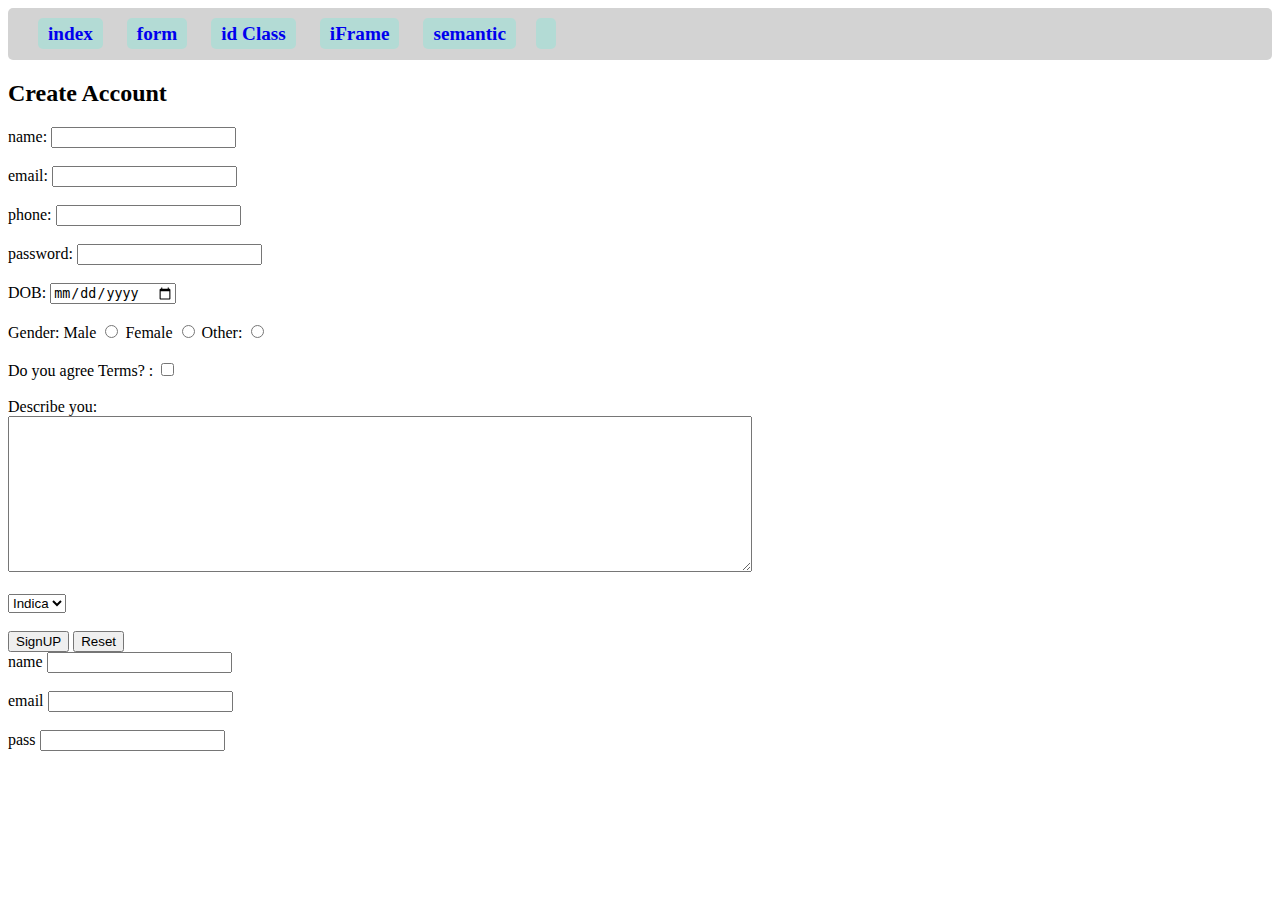
<file: forms.html>
<!DOCTYPE html>
<html lang="en">
<head>
    <meta charset="UTF-8">
    <meta name="viewport" content="width=device-width, initial-scale=1.0">
    <title>Forms</title>
    <link rel="stylesheet" href="index.css">
</head>
<body>
    <div class="top1">
        <a href="index.html" class="top">index</a>
        <a href="forms.html" class="top">form</a>
        <a href="idClass.html" class="top">id Class</a>
        <a href="iframe.html" class="top">iFrame</a>
        <a href="semantic.html" class="top">semantic</a>
        <a href="" class="top"></a>
        </div>
    <h2>Create Account</h2>
    <span>
    <form action="backend.php">
    <div>
      name:   <input type="text" name="myname">
    </div>
    <br>
    <div>
        email:
        <input type="email" name="myemail" id="">
    </div>
    <br>
    <div>
        phone: <input type="text" name="mynumber" id="">
    </div>
    <br>
    <div>
       password: <input type="password" name="mypassword" id="">
    </div>
    <br>
    <div>
        DOB: <input type="date" name="mydate" id="">
    </div>
    <br>
    <div>
       Gender: Male <input type="radio" name="Mygender" id=""> Female <input type="radio" name="Mygender" id="">
       Other: <input type="radio" name="Mygender" id="">
    </div>
    <br>
    <div>
       Do you agree Terms? : <input type="checkbox" name="mycheckbox" id="">
    </div>
    <br>
    <div>
        Describe you: <br> <textarea name="mytext" id="" cols="90" rows="10"></textarea>
    </div>
    <br>
    <div>
        <label for="car"></label>
        <select name="myCar" id="car">
            <option value="Indica" >Indica</option>
        <option value="swift">swift</option>
        </select>
        
    </div>
    <br>
    <div>
        <input type="submit" value="SignUP">
        <input type="reset" value="Reset">
    </div>
   
</form>
</span>
<span>
    <form action="backend.php">
        <div>
            <label for="name1">name</label>
            <input type="text" id="name1">
        </div>
        <br>
        <div>
            <label for="email1">email</label>
            <input type="email" id="email1">
        </div>
        <br>
        <div>
            <label for="name1">pass</label>
            <input type="text" id="name1">
        </div>
        <br>
    </form>

</span>

</body>
</html>
</file>
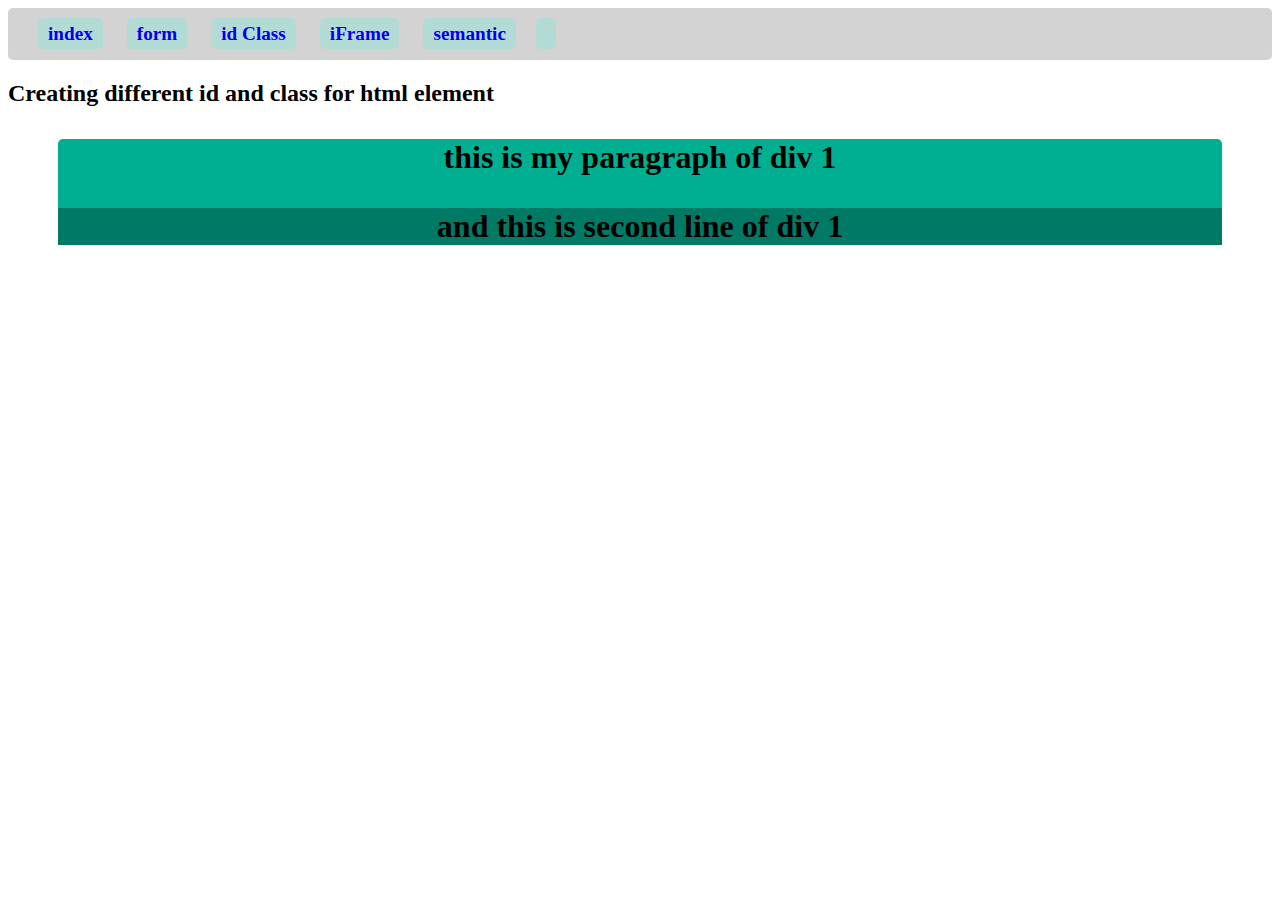
<file: idClass.html>
<!DOCTYPE html>
<html lang="en">
<head>
    <meta charset="UTF-8">
    <meta name="viewport" content="width=device-width, initial-scale=1.0">
    <title>ID AND CLASS</title>
    <link rel="stylesheet" href="index.css">
    <style>
        .color{
            background-color: #00af91;
        }
        #div1{
            text-align: center;
            font-size: 200%;
            border-radius: 5px;
            margin-top: 10px;
            margin-right: 50px;
            margin-left: 50px;
        }
        #p2{
            background-color: #007965;
            text-align: 100px;
           text-align: inherit;
        }
        p{
            text-align: center;
        }
    </style>

</head>
<body>
    <div class="top1">
        <a href="index.html" class="top">index</a>
        <a href="forms.html" class="top">form</a>
        <a href="idClass.html" class="top">id Class</a>
        <a href="iframe.html" class="top">iFrame</a>
        <a href="semantic.html" class="top">semantic</a>
        <a href="" class="top"></a>
        </div>
    <h2>Creating different id and class for html element</h2>
    <div id="div1" class="color">
        <strong> <p>this is my paragraph of div 1</p>
        <p id="p2">and this is second line of div  1</p></strong>

    </div>

    <!-- emmit -->
    <!-- shortcut for creating tags, ids and class  -->
    <!-- for class enter tag name followed by . and class name -->
    <!-- for id enter tag name and followed by # and id name and id name must be unique -->
    <div class="color2">

        
    </div>
    <div id="div2"></div>
    <div class="colo1 color2 colo3"></div>
    <div class="colo1 color2 colo3"></div>
    <div class="colo1 color2 colo3"></div>
    <div class="colo1 color2 colo3"></div>
    
</body>
</html>
</file>
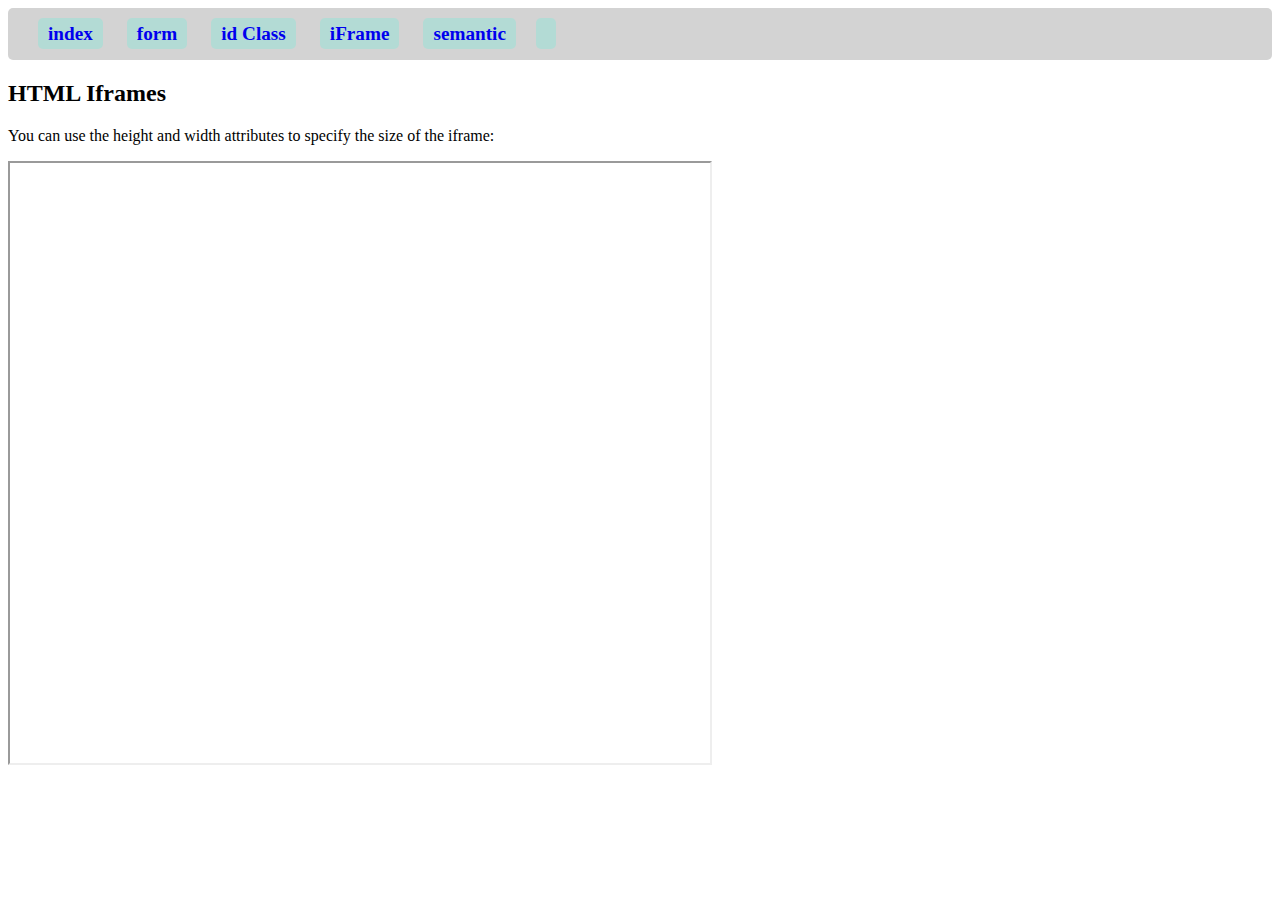
<file: iframe.html>
<!DOCTYPE html>
<html>
    <head>
        <html lang="en">
        <title>iframe</title>
        <link rel="stylesheet" href="index.css">
    </head>
<body>
    <div class="top1">
        <a href="index.html" class="top">index</a>
        <a href="forms.html" class="top">form</a>
        <a href="idClass.html" class="top">id Class</a>
        <a href="iframe.html" class="top">iFrame</a>
        <a href="semantic.html" class="top">semantic</a>
        <a href="" class="top"></a>
        </div>

<h2>HTML Iframes</h2>
<p>You can use the height and width attributes to specify the size of the iframe:</p>

<iframe src="https://mdws.in" height="600" width="700" title="Iframe Example"></iframe>

</body>
</html>
</file>
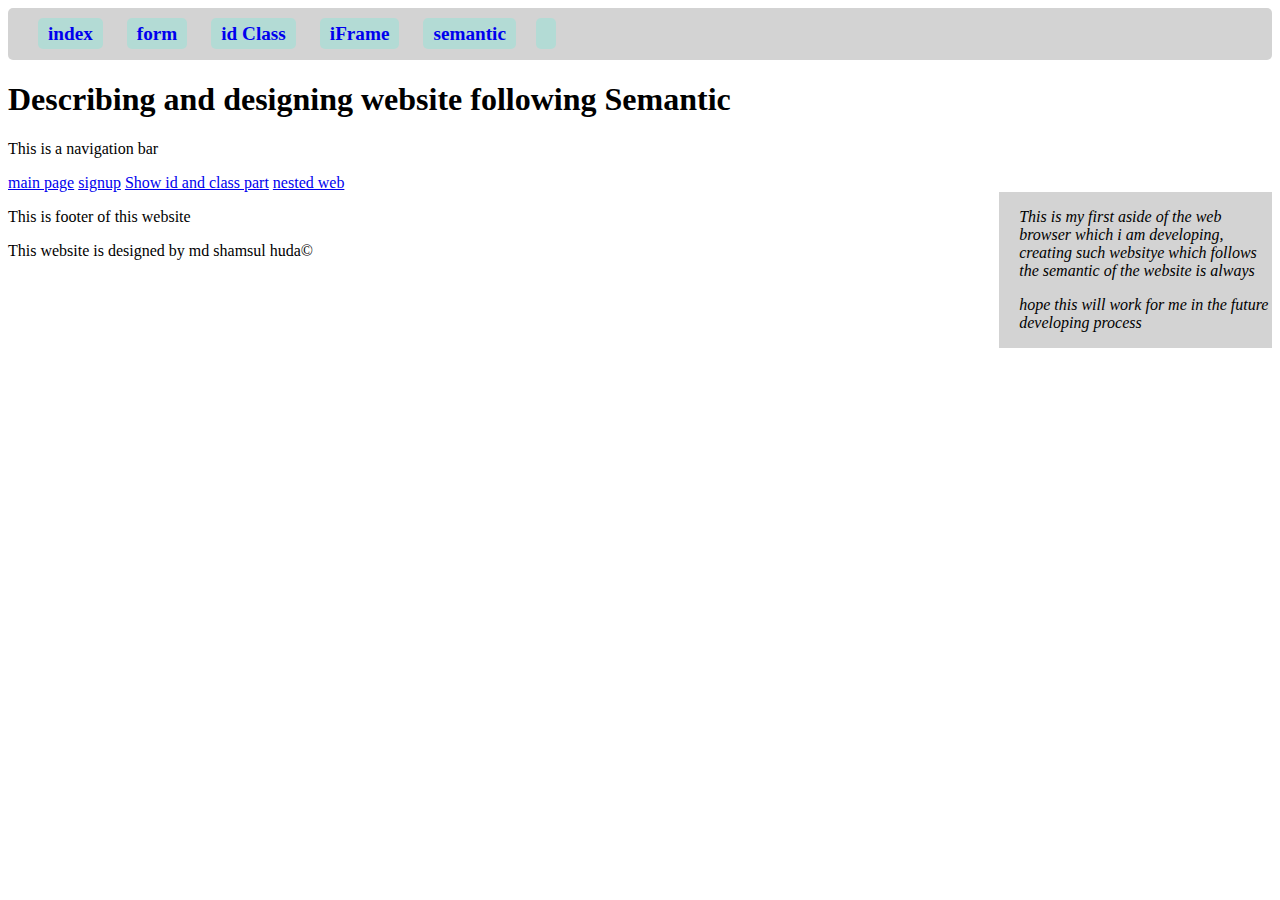
<file: semantic.html>
<!DOCTYPE html>
<html lang="en">
<head>
    <meta charset="UTF-8">
    <meta name="viewport" content="width=device-width, initial-scale=1.0">
    <title>HTml Semantic</title>

    <style>
        aside{
            width: 20%;
            margin-left: 20px;
            padding-left: 20px;
            background-color: lightgray;
            font-style: italic;
            font-family: serif;
            text-decoration-color: teal ;
            float: right;
        }
    </style>
     <link rel="stylesheet" href="index.css">
</head>
<body>
    <div class="top1">
    <a href="index.html" class="top">index</a>
    <a href="forms.html" class="top">form</a>
    <a href="idClass.html" class="top">id Class</a>
    <a href="iframe.html" class="top">iFrame</a>
    <a href="semantic.html" class="top">semantic</a>
    <a href="" class="top"></a>
    </div>

    <h1>Describing and designing website following Semantic</h1>

    <nav>
        <p>This is a navigation bar </p>
        
        <a href="index.html">main page</a>
        <a href="forms.html">signup</a>
        <a href="idClass.html">Show id and class part</a>
        <a href="iframe.html">nested web</a>
    </nav>

    <aside>
        <p>This is my first aside of the web browser which i am developing,
            creating such websitye which follows the semantic of the website is always
        </p>
        <p>
            hope this will work for me in the future developing process
        </p>
    </aside>

    <footer>
        <p>This is footer of this website</p>
        <p>This website is designed by md shamsul huda&copy;</p>
    </footer>
</body>
</html>
</file>
<file: index.css>
.top{
  margin-top: 20px;
  margin-left: 20px;
  padding-left: 10px;
  padding-right: 10px;
  padding-top: 5px;
  padding-bottom: 5px;
  background-color: rgb(179, 219, 213);
  text-align: center;
  text-decoration: none;
  font-size: larger;
  font-weight: bolder;
  border-radius: 5px;
  font-stretch: extra-expanded;
}

.top1{
  background-color: lightgray;
  border-radius: 5px;
  padding: 15px 10px 15px 10px;
  margin-top: 0%;
}
</file>
